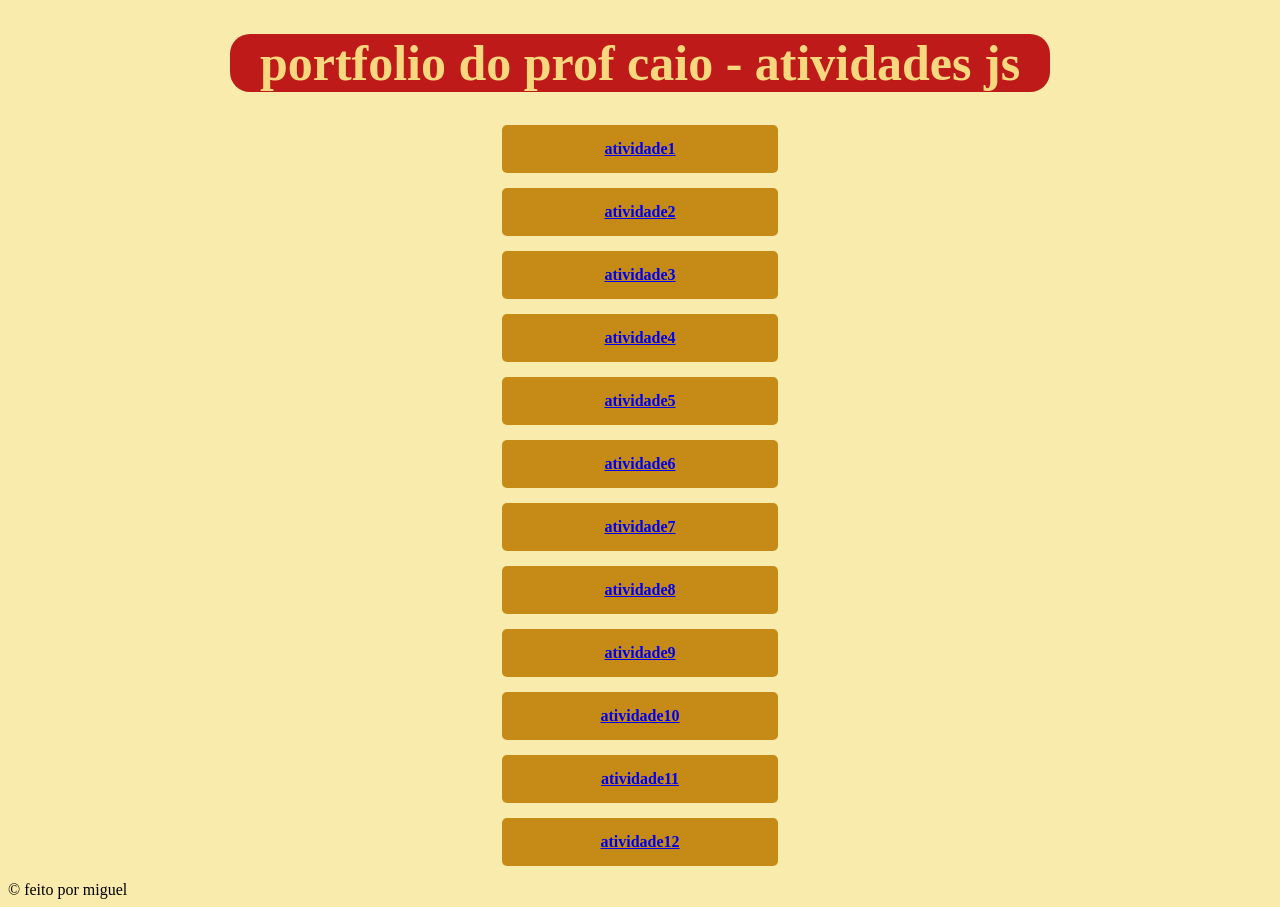
<file: index.html>
<!DOCTYPE html>
<html lang="pt-br">
<head>
    <meta charset="UTF-8">
    <meta name="viewport" content="width=device-width, initial-scale=1.0">
    <title>portfolio</title>
    <link rel="stylesheet" href="style.css">
</head>
<body>
    <header>
        
    </header>
    <main>
        <div class="centro">
            <h1>portfolio do prof caio - atividades js</h1>
            <a href="atividade1/olamundo.html"><p>atividade1</p></a>
             <a href="atividade2/button.html"><p>atividade2</p></a> 
              <a href="atividade3/aprovacao.html"><p>atividade3</p></a>
               <a href="atividade4/parouimpar.html"><p>atividade4</p></a>
                <a href="atividade5/maior.html"><p>atividade5</p></a>
                <a href="atividade6/site.html"><p>atividade6</p></a>
                <a href="atividade7/aleatorio.html"><p>atividade7</p></a>
               <a href="atividade8/sorte.html"><p>atividade8</p></a>
              <a href="atividade9/adivinha.html"><p>atividade9</p></a>
            <a href="atividade10/estacoes.html"><p>atividade10</p></a>
             <a href="atividade11/horas.html"><p>atividade11</p></a>
              <a href="atividade12/desafio.html"><p>atividade12</p></a>
        </div>
    </main>
    <footer>
        &copy; feito por miguel
    </footer>
</body>
</html>
</file>
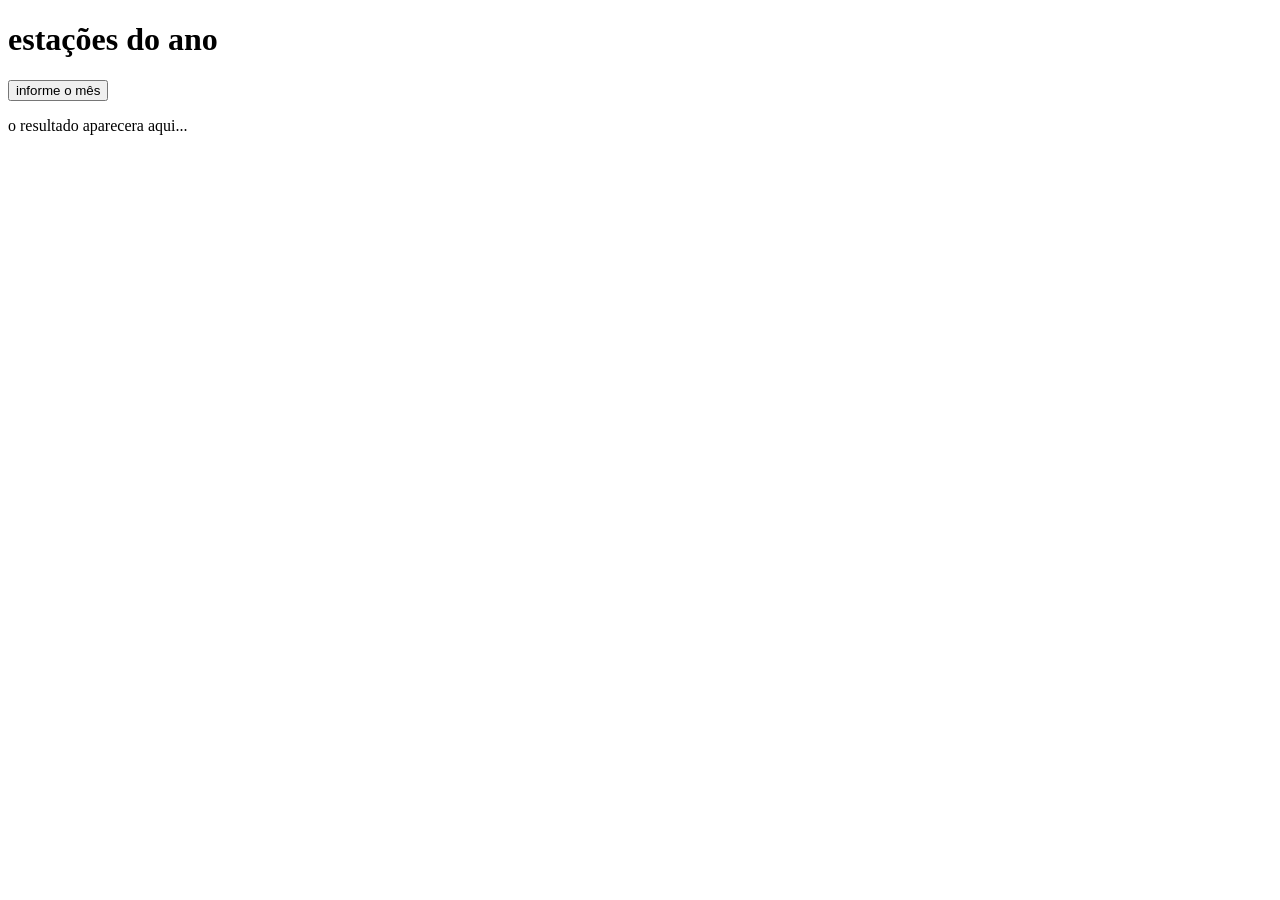
<file: atividade10/estacoes.html>
<!DOCTYPE html>
<html lang="en">
<head>
    <meta charset="UTF-8">
    <meta name="viewport" content="width=device-width, initial-scale=1.0">
    <title>estações do ano</title>
</head>
<body>
    <h1>estações do ano</h1>
    
    <button onclick="estacao()">informe o mês</button>

    <div id="resultado">
        <p>o resultado aparecera aqui...</p>
    </div>
    <script src="script.js"></script>
</body>
</html>
</file>
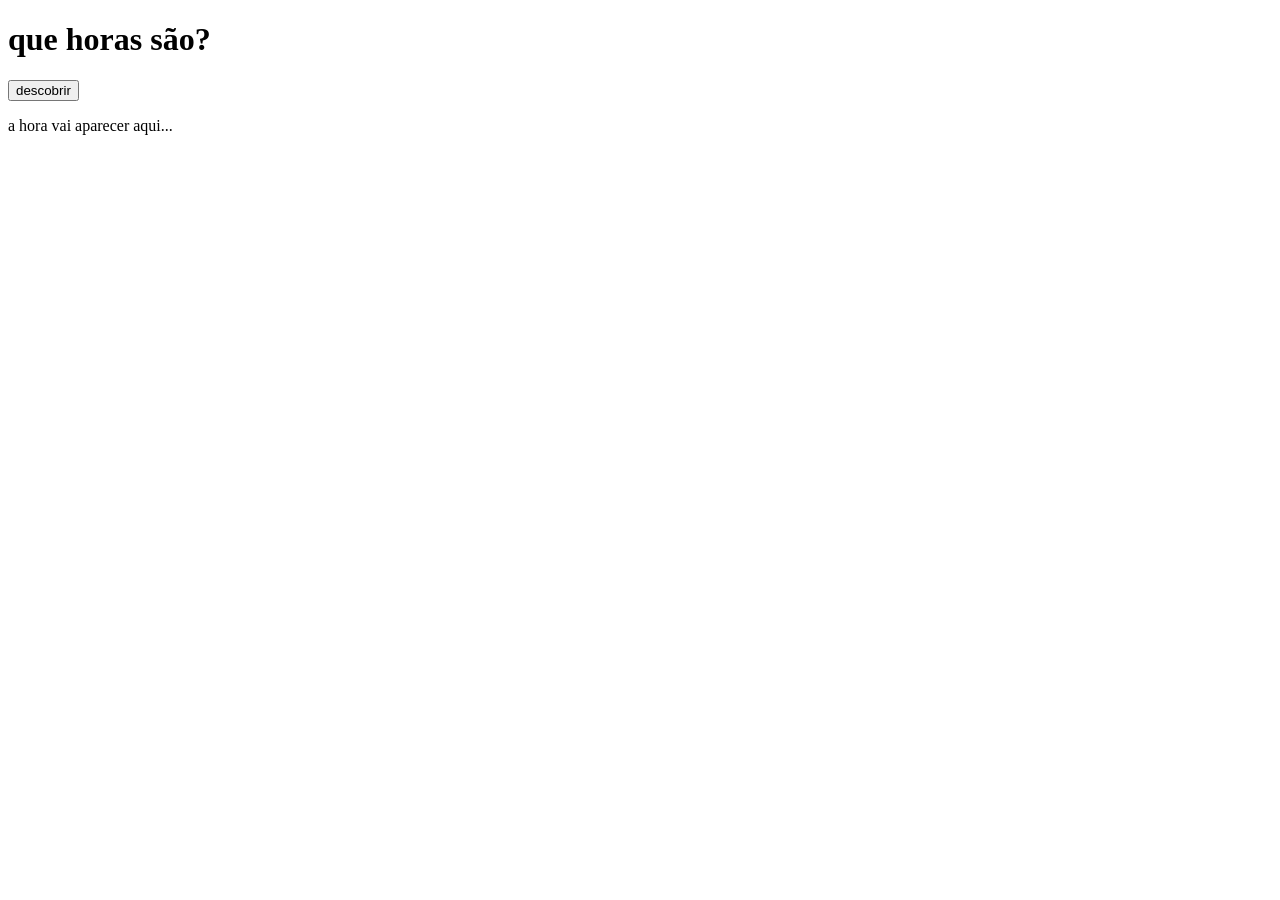
<file: atividade11/horas.html>
<!DOCTYPE html>
<html lang="pt-br">
<head>
    <meta charset="UTF-8">
    <meta name="viewport" content="width=device-width, initial-scale=1.0">
    <title>horas</title>
</head>
<body>
    <h1>que horas são?</h1>

    <button onclick="horas()">descobrir</button>

    <div id="resultado">
        <p>a hora vai aparecer aqui...</p>
    </div>

    <script src="script.js"></script>
</body>
</html>
</file>
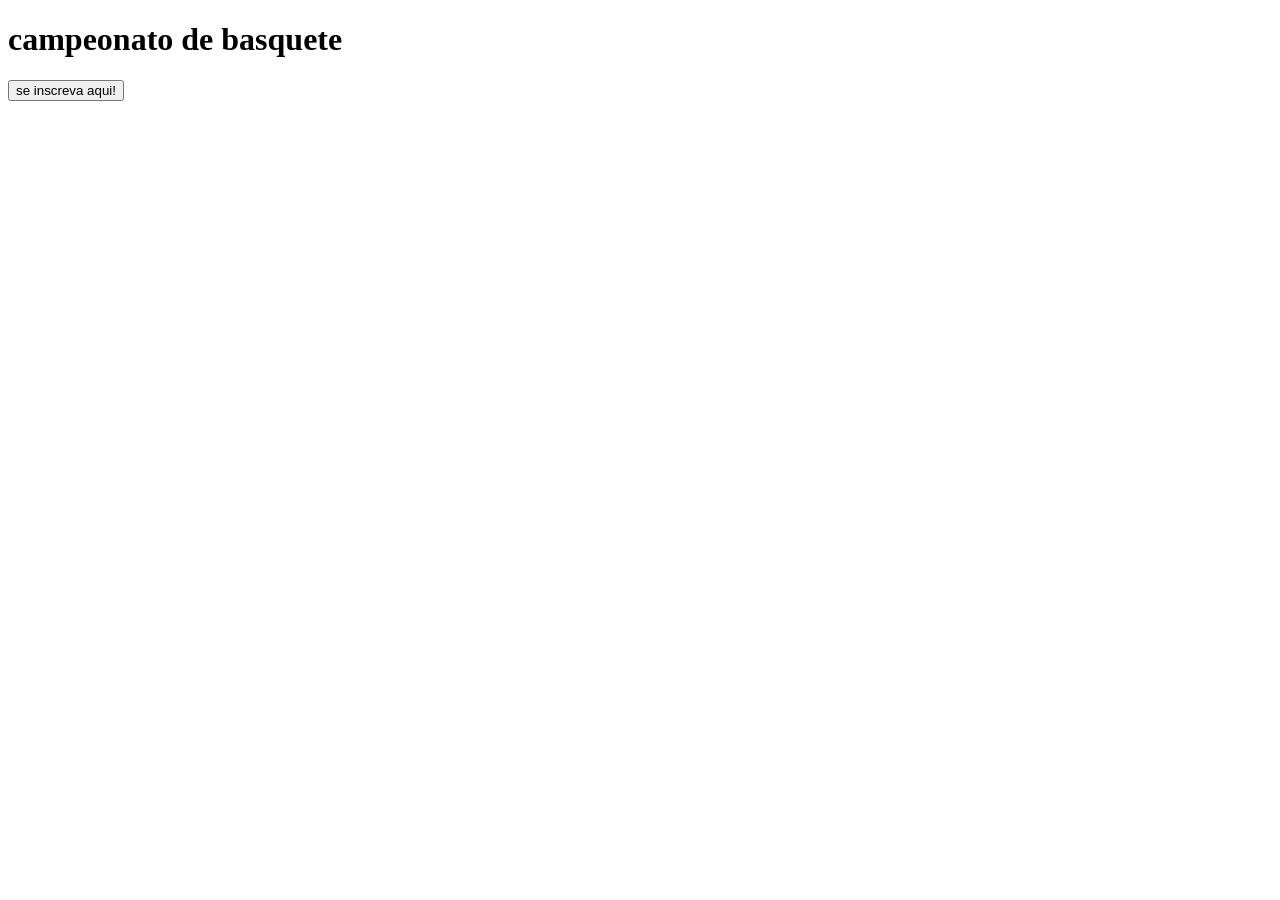
<file: atividade12/desafio.html>
<!DOCTYPE html>
<html lang="pt-br">
<head>
    <meta charset="UTF-8">
    <meta name="viewport" content="width=device-width, initial-scale=1.0">
    <title>desafio</title>
</head>
<body>
    <h1>campeonato de basquete</h1>

    <button onclick="inscricao()">se inscreva aqui!</button>

    <script src="script.js"></script>
</body>
</html>
</file>
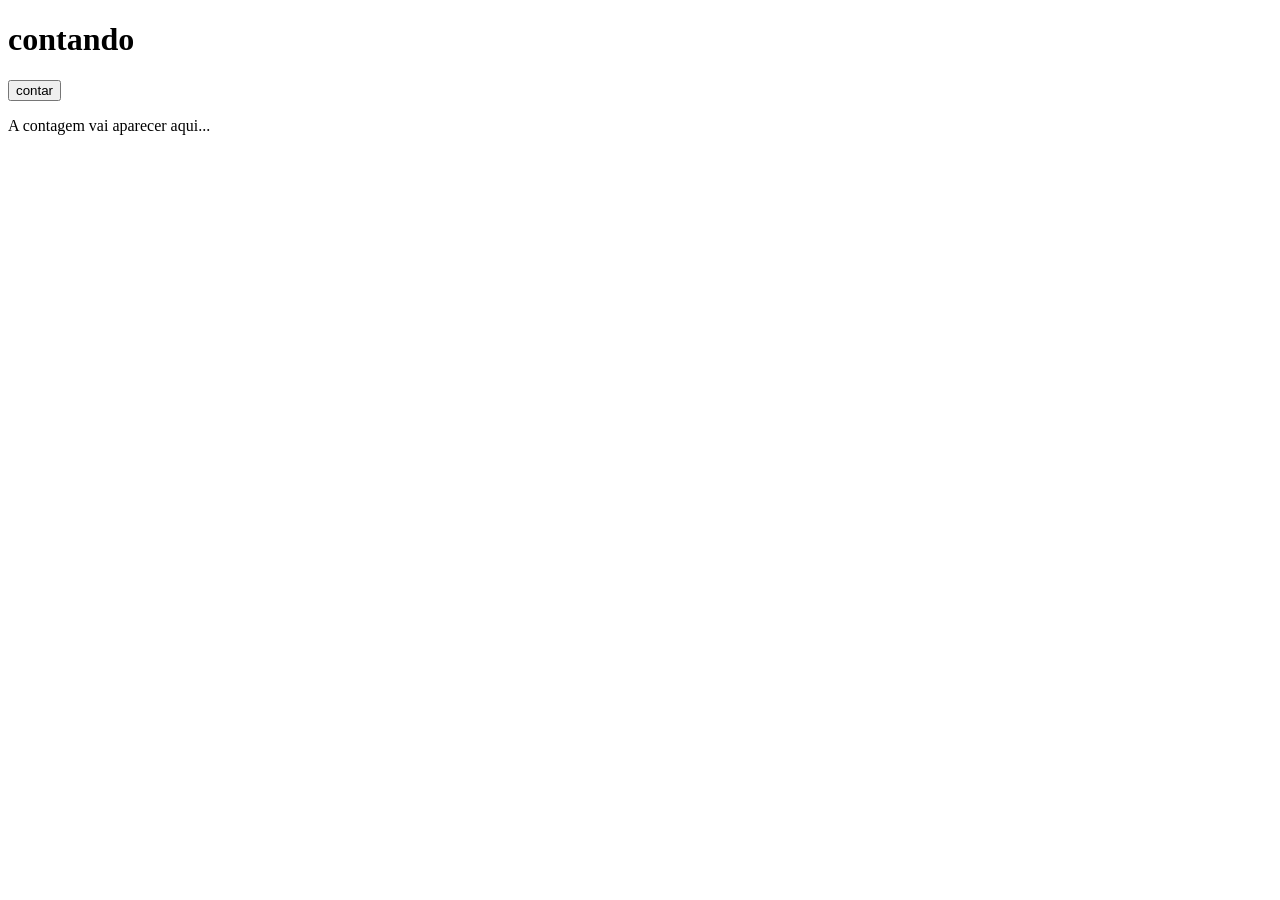
<file: atividade13/contar.html>
<!DOCTYPE html>
<html lang="pt-br">
<head>
    <meta charset="UTF-8">
    <meta name="viewport" content="width=device-width, initial-scale=1.0">
    <title>contando de 1 a 10</title>
</head>
<body>
    <h1>contando</h1>
    <button onclick="contar()">contar</button>
    <div id="saida">
        <p>A contagem vai aparecer aqui...</p>
    </div>

    <script src="script.js"></script>
</body>
</html>
</file>
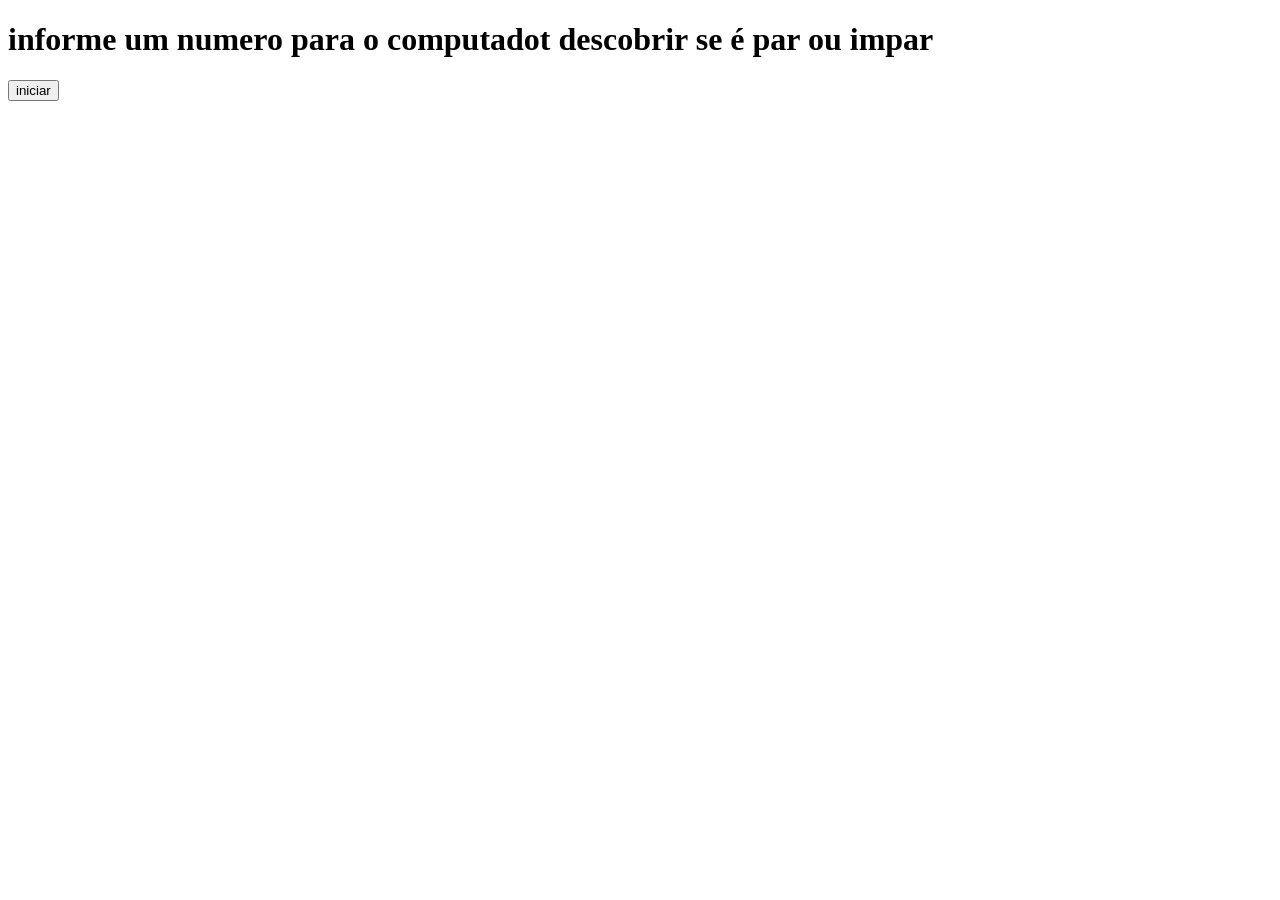
<file: atividade4/parouimpar.html>
<!DOCTYPE html>
<html lang="pt-br">
<head>
    <meta charset="UTF-8">
    <meta name="viewport" content="width=device-width, initial-scale=1.0">
    <title>parouimpar</title>
</head>
<body>
    <h1>informe um numero para o computadot descobrir se é par ou impar</h1>
    <button onclick="parouimpar()">iniciar</button>

    <script src="script.js"></script>
</body>
</html>
</file>
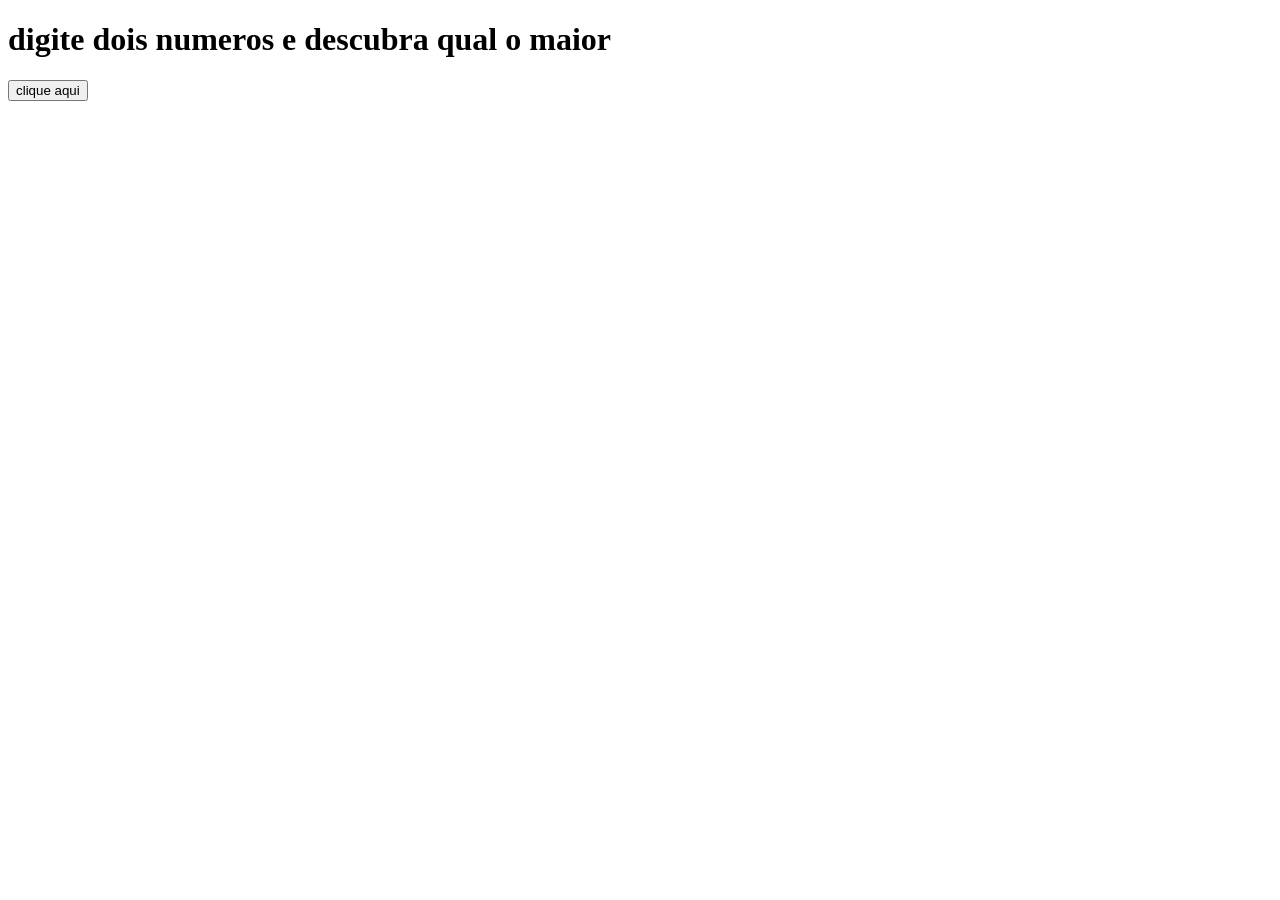
<file: atividade5/maior.html>
<!DOCTYPE html>
<html lang="pt-br">
<head>
    <meta charset="UTF-8">
    <meta name="viewport" content="width=device-width, initial-scale=1.0">
    <title>maioroumenor</title>
</head>
<body>
    <h1>digite dois numeros e descubra qual o maior</h1>
    <button onclick="maior()">clique aqui</button>

    <script src="script.js"></script>
</body>
</html>
</file>
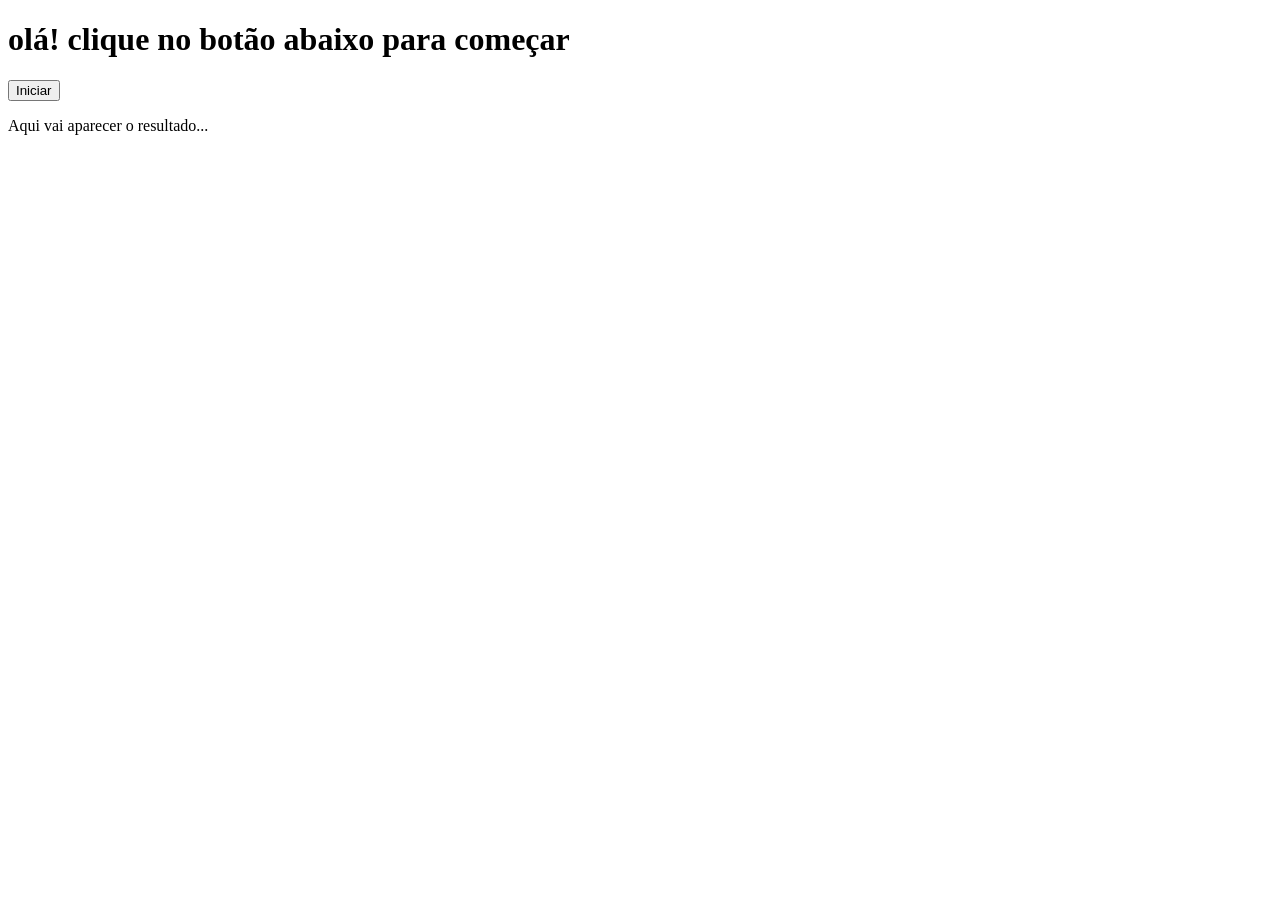
<file: atividade6/site.html>
<!DOCTYPE html>
<html lang="pt-br">
<head>
    <meta charset="UTF-8">
    <meta name="viewport" content="width=device-width, initial-scale=1.0">
    <title>interagindo com o site</title>
</head>
<body>
    <h1>olá! clique no botão abaixo para começar</h1>
    <button onclick="site()">Iniciar</button>

    <div id="resultado">
        <p>Aqui vai aparecer o resultado...</p>
    </div>

    <script src="script.js"></script>
</body>
</html>
</file>
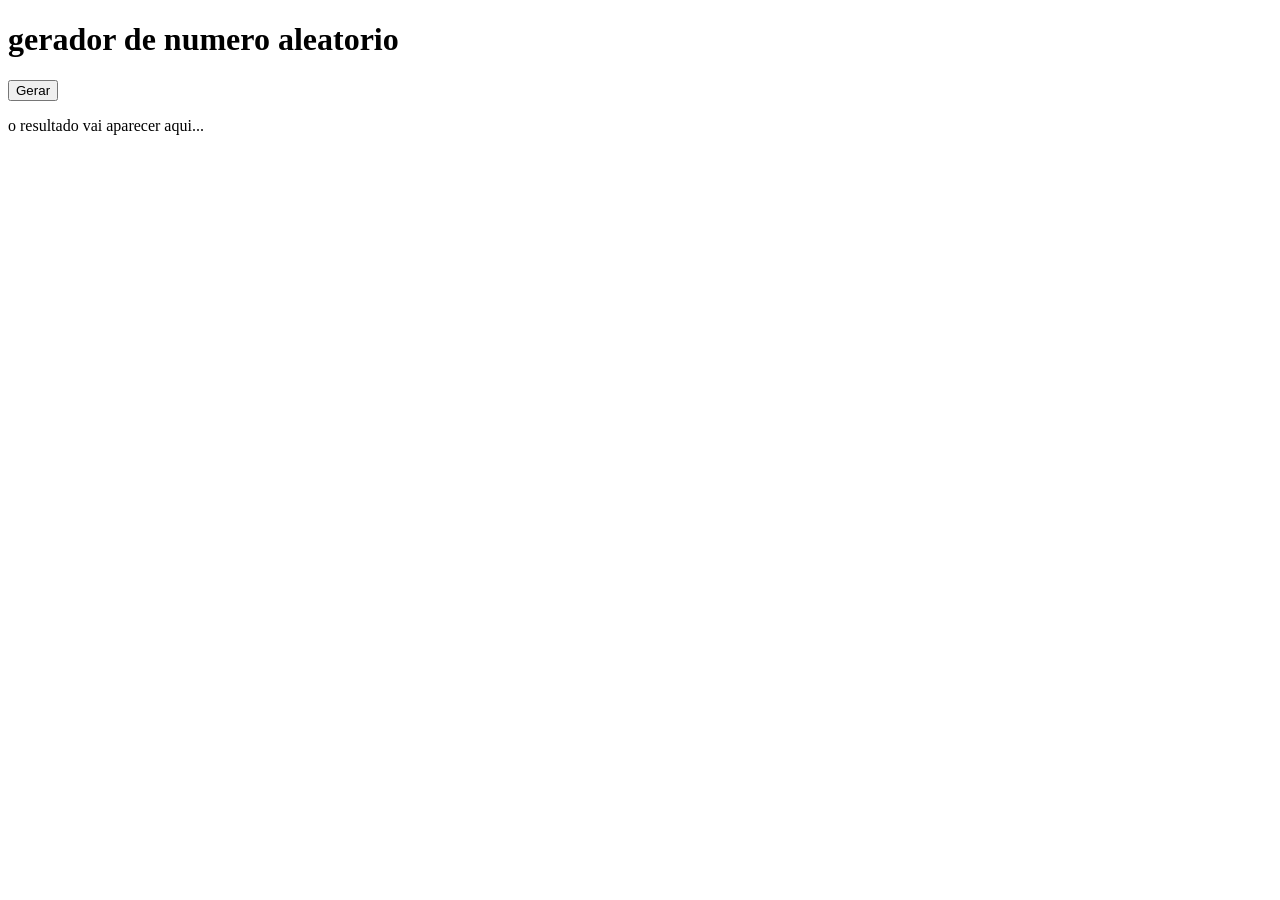
<file: atividade7/aleatorio.html>
<!DOCTYPE html>
<html lang="pt-br">
<head>
    <meta charset="UTF-8">
    <meta name="viewport" content="width=device-width, initial-scale=1.0">
    <title>aleatorio</title>
</head>
<body>
    <h1>gerador de numero aleatorio</h1>
    <button onclick="aleatorio ()">Gerar</button>
    <div id="resultado">
        <p>o resultado vai aparecer aqui...</p>
    </div>
    <script src="script.js"></script>
</body>
</html>
</file>
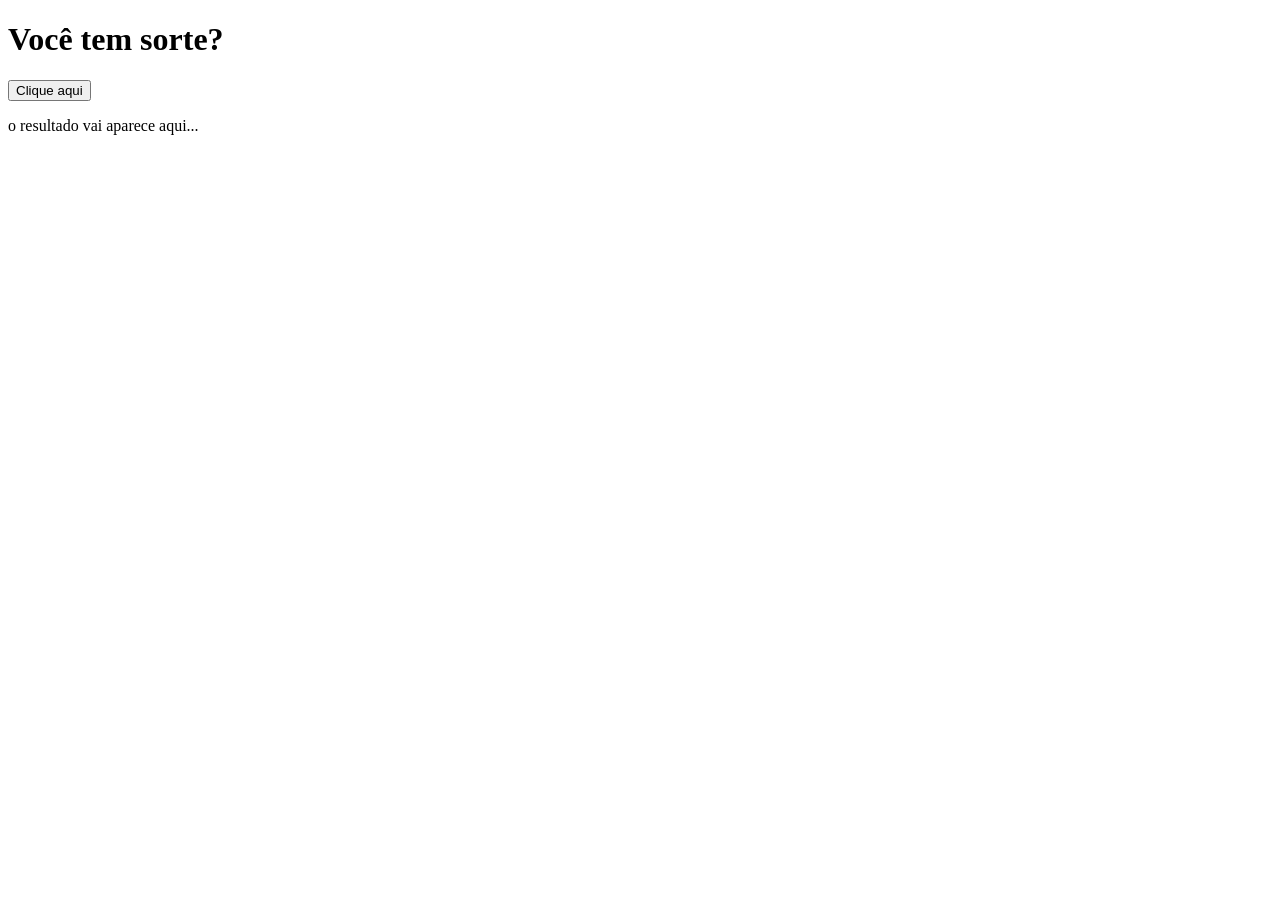
<file: atividade8/sorte.html>
<!DOCTYPE html>
<html lang="pt-br">
<head>
    <meta charset="UTF-8">
    <meta name="viewport" content="width=device-width, initial-scale=1.0">
    <title>Você tem sorte?</title>

</head>
<body>
    <h1>Você tem sorte?</h1>
    <button onclick="sorte()">Clique aqui</button>
    <div id="resultado">
        <p>o resultado vai aparece aqui...</p>
    </div>

    <script src="script.js"></script>
</body>
</html>
</file>
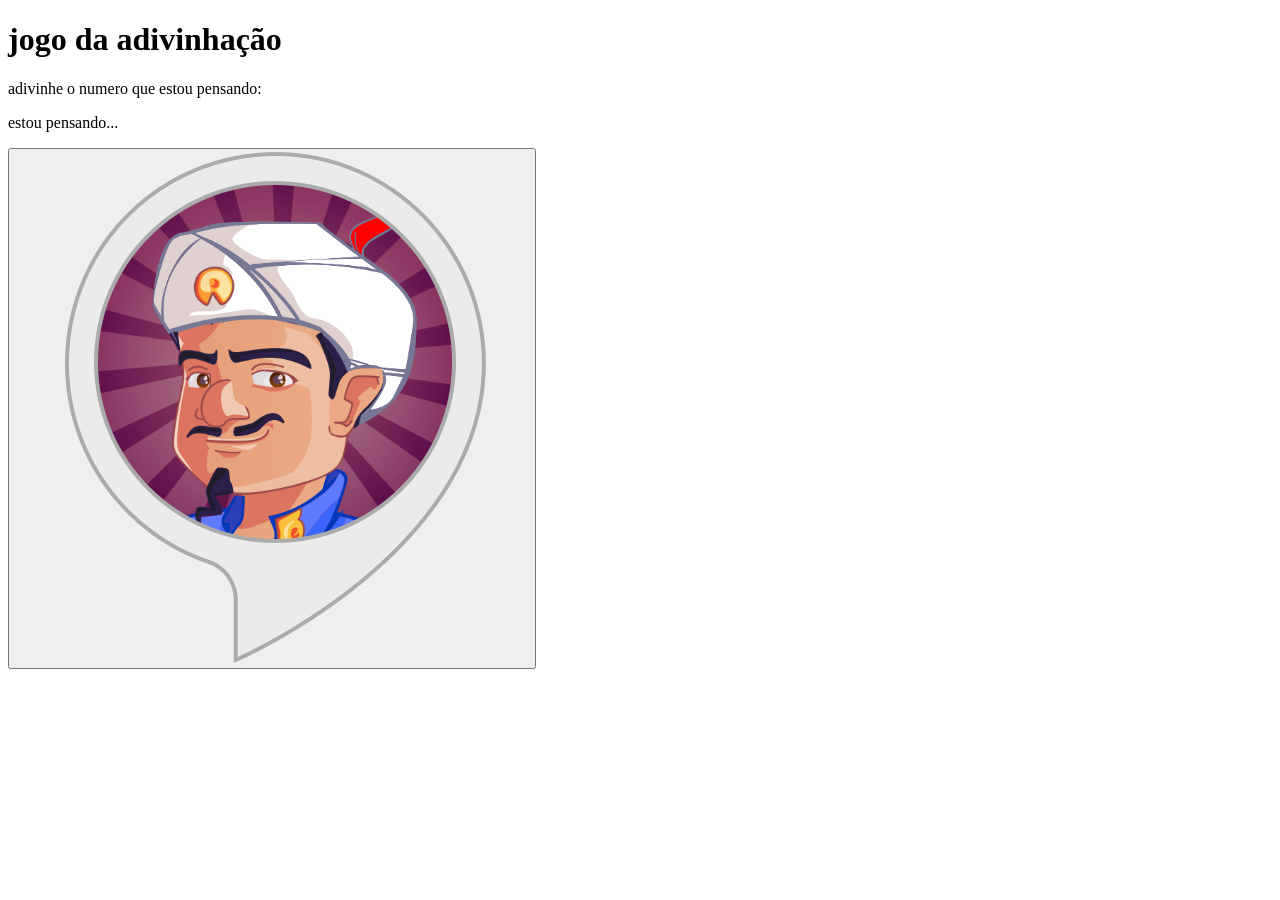
<file: atividade9/adivinha.html>
<!DOCTYPE html>
<html lang="pt-br">
<head>
    <meta charset="UTF-8">
    <meta name="viewport" content="width=device-width, initial-scale=1.0">
    <title>jogo da adivinhação</title>
</head>
<body>
    <h1>jogo da adivinhação</h1>
    <p>adivinhe o numero que estou pensando: </p>
    <div id="resultado">
        <p>estou pensando...</p>
    </div>
    <button onclick="jogar()">
        <img src="image.png" alt="">
    </button>
    <script src="script.js"></script>
</body>
</html>
</file>
<file: style.css>
html{
    background-color: #F8EBAB;
}
main{
    h1{
        text-align: center;
        background-color: #BE1A1A;
        border-radius: 20px;
        font-size: 50px;
        color: #F7D87F;
    }
    .centro{
        margin: auto;
        width: 820px;
        text-align: center;
    }
}
a p{
    background-color: rgb(197, 139, 22);
    width: 30%;
    padding: 15px;
    font-weight: bold;
    border-radius: 5px;
    margin: 15px auto;
    transition: 0.6s all;
    text-align: center;
}
a p:hover{
    background-color: #9c3333;
    transform: scale(1.2);
}
a p:active{
    border-style: solid;
}
</file>
